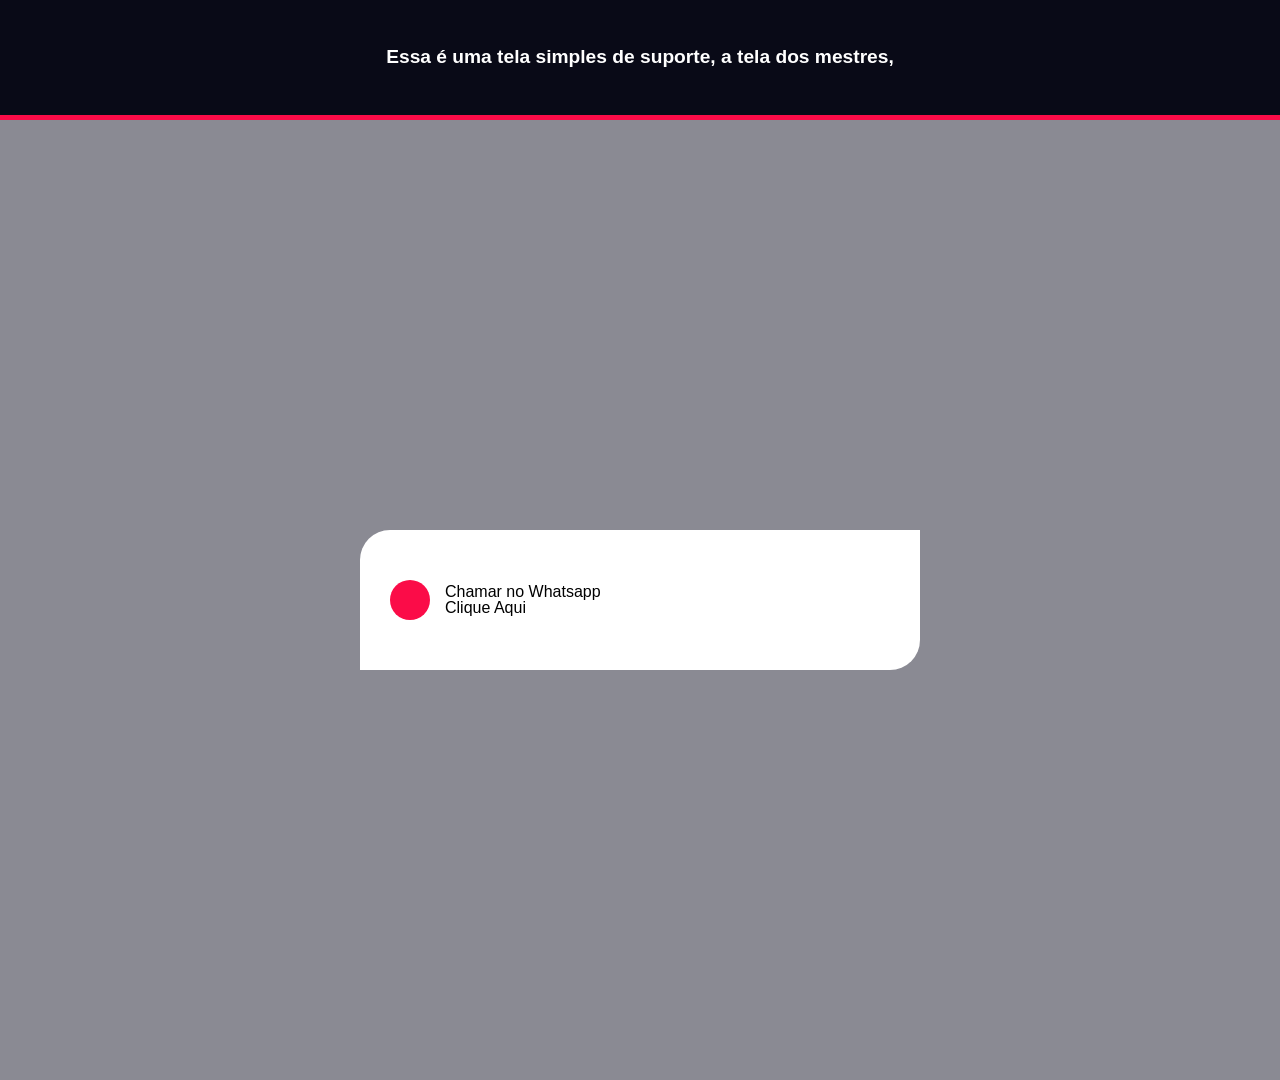
<file: suporte.html>
<!DOCTYPE html>
<html lang="pt-br">
<head>
  <meta charset="UTF-8">
  <meta name="viewport" content="width=device-width, initial-scale=1.0">
  <title>Teste dos Mestres</title>

  <!-- Famoso CSS -->
  <link rel="stylesheet" href="./estilo.css">

</head>
<body>

  <!-- Header -->
  <header>
    <h1>Essa é uma tela simples de suporte, a tela dos mestres,</h1>
  </header>

  <!-- Lista -->
  <section class="lista">
    <div class="quadro">
      <!-- Item -->
      <div class="item">
        <div class="fotinha"></div>
        <div class="texto">
          <p class="nome">Chamar no Whatsapp</p>
          <p class="status">Clique Aqui</p>
        </div>
      </div>
    </div>
  </section>
  
</body>
</html>
</file>
<file: estilo.css>
/* BASE */

body {
  margin: 0;
  padding: 0;
  width: 100%;
  height: 100%;
  background-color: var(--cor-branco);
  scrollbar-width: none;
}

::-webkit-scrollbar {
  display: none;
}

/* VARIABLES */

:root {

  --fonte: -apple-system, BlinkMacSystemFont, 'Segoe UI', Roboto, Oxygen, Ubuntu, Cantarell, 'Open Sans', 'Helvetica Neue', sans-serif;

  --cor-primaria: #fb0c48;
  --cor-secundaria: #090a17;
  --cor-branco: #ffffff;
  --cor-cinza: #8a8a93;

}

/* HEADER */

header {
  display: flex;
  align-items: center;
  justify-content: center;
  padding: 30px;
  background-color: var(--cor-secundaria);
  border-bottom: 5px solid var(--cor-primaria);
}

header h1 {
  font-family: var(--fonte);
  font-size: 1.2rem;
  font-weight: 600;
  color: var(--cor-branco);
  line-height: 1.5;
  text-align: center;
}

/* LISTA */

section.lista {
  display: flex;
  align-items: center;
  justify-content: center;
  padding: 30px;
  background-color: var(--cor-cinza);
  min-height: 100vh;
}

section.lista .quadro {
  display: flex;
  flex-direction: column;
  align-items: flex-start;
  justify-content: center;
  padding: 0px 30px 50px 30px;
  border-radius: 30px 0px 30px 0px;
  width: 100%;
  max-width: 500px;
  background-color: var(--cor-branco);
}

section.lista .quadro .item {
  display: flex;
  justify-content: center;
  align-items: center;
  margin-top: 50px;
}

section.lista .quadro .item div.fotinha {
  width: 40px;
  height: 40px;
  min-width: 40px;
  min-height: 40px;
  border-radius: 50%;
  background-color: var(--cor-primaria);
}

section.lista .quadro .item .texto {
  display: flex;
  flex-direction: column;
  align-items: flex-start;
  justify-content: center;
  padding-left: 15px;
}

section.lista .quadro .item .texto p {
  line-height: 1;
  margin: 0;
  font-family: var(--fonte);
}

section.lista .quadro .item .texto p.titulo {
  text-transform: capitalize; 
  font-size: 1.1rem;
  color: var(--cor-secundaria);
  font-weight: 400;
}
section.lista .quadro .item .texto p.status {
  text-transform: capitalize;
}
section.lista .quadro .item .texto p.status.pendente {
  font-size: 0.9rem;
  color: var(--cor-cinza);
  font-weight: 400;
  padding-top: 3px;
}

section.lista .quadro .item .texto p.status.completo {
  font-size: 0.9rem;
  color: var(--cor-primaria);
  font-weight: 600;
  padding-top: 3px;
}

section.lista .quadro .item .texto p.id {
  color: var(--cor-branco);
}
</file>
